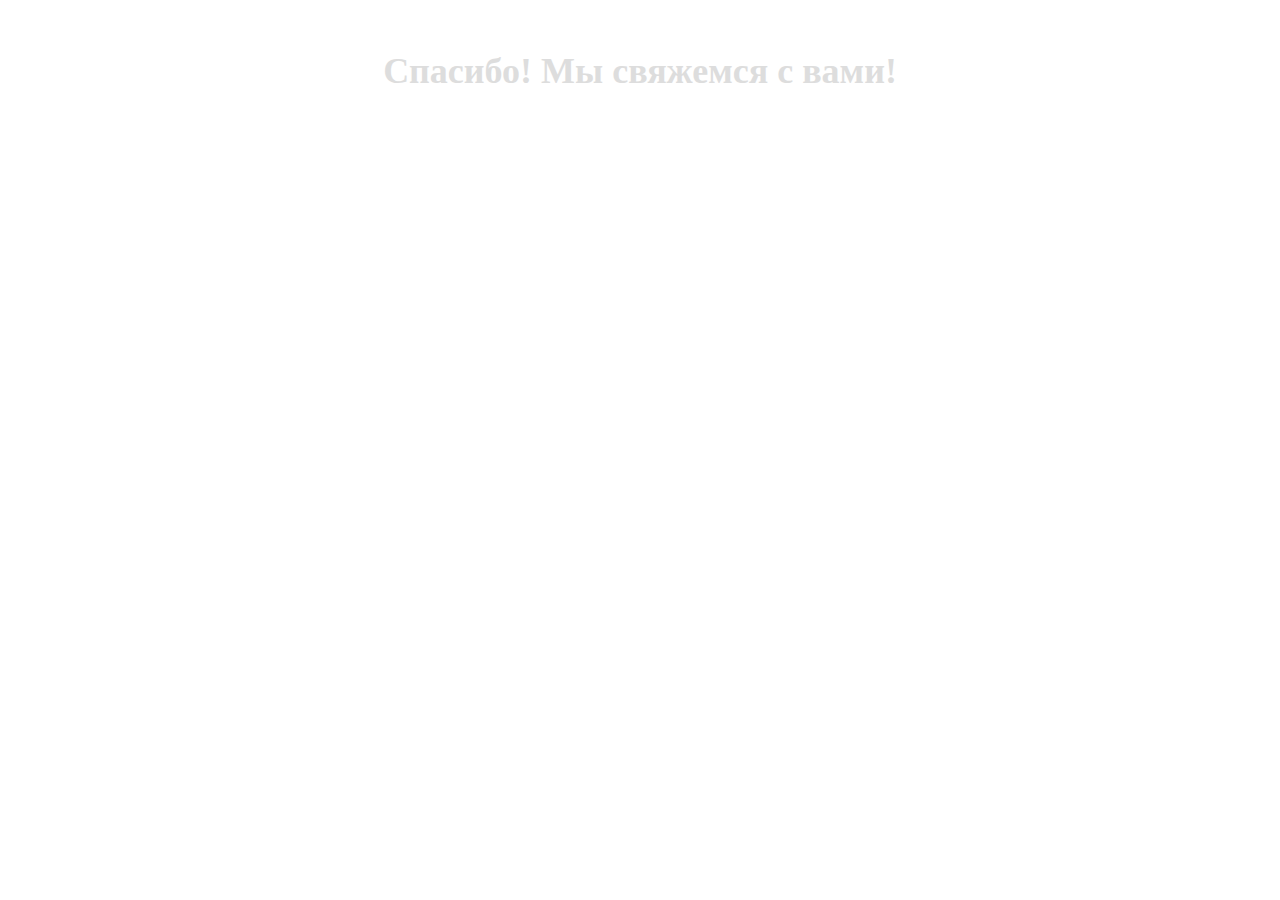
<file: thank-you.html>
<!DOCTYPE HTML PUBLIC "-//W3C//DTD HTML 5.01 Transitional//EN" "http://www.w3.org/TR/html4/loose.dtd">
<html>
<head>
<meta http-equiv="Content-Type" content="text/html; charset=UTF-8">
<meta http-equiv="refresh" content="3; url=index.html">
<title>Спасибо! Мы свяжемся с вами!</title>
<meta name="generator">
<script type="text/javascript">
setTimeout('location.replace("/index.html")', 2000);
/*Изменить текущий адрес страницы через 3 секунды (3000 миллисекунд)*/
</script> 
</head>
<style type="text/css">
  .thank {
    color: #ddd;
    text-align: center;
    margin: 0 auto;
    font-size: 36px;
    margin-top: 50px;
  }
</style>
<body>
<h1 class="thank">Спасибо! Мы свяжемся с вами!</h1>
</body>
</html>
</file>
